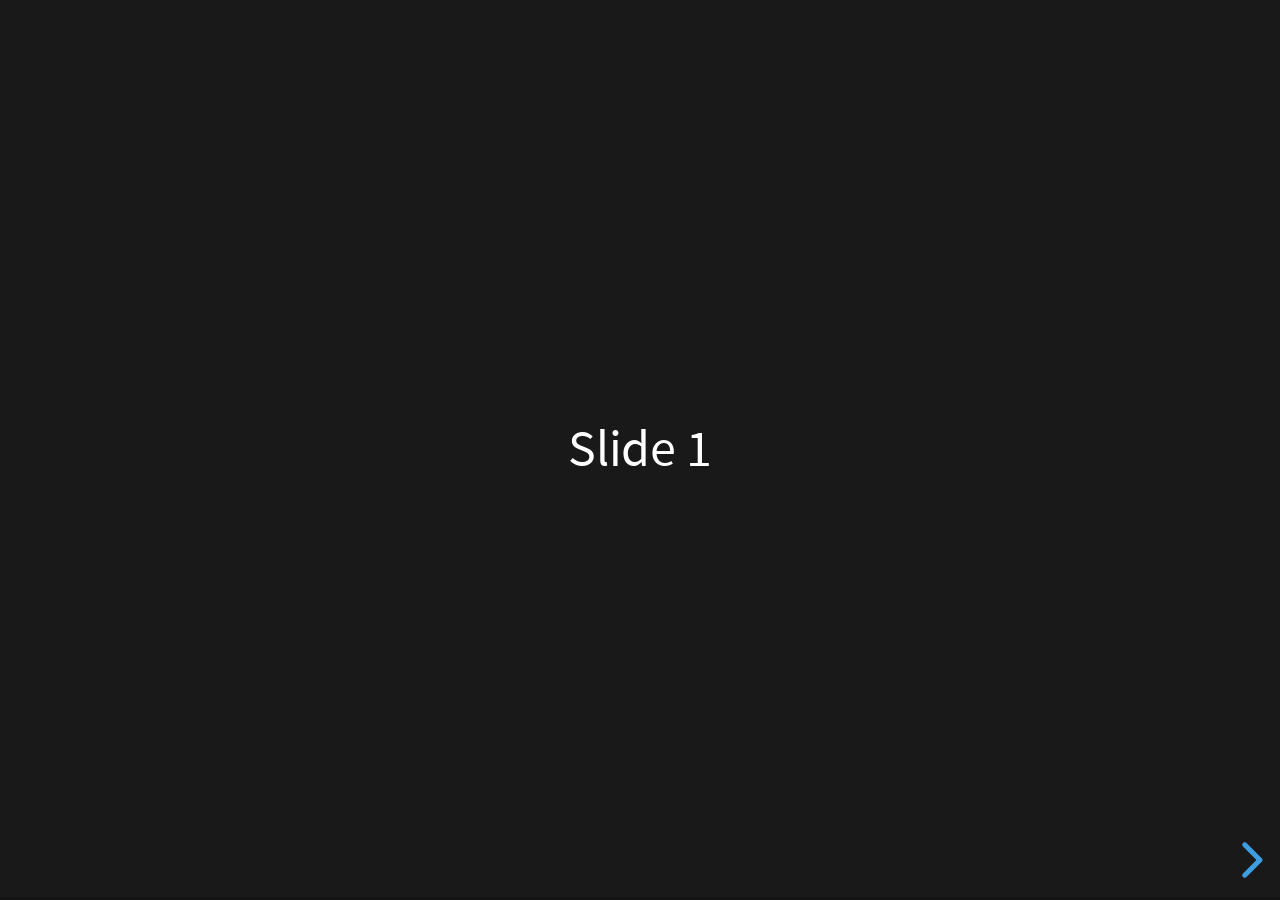
<file: slides/vendor/reveal.js/index.html>
<!doctype html>
<html lang="en">
	<head>
		<meta charset="utf-8">
		<meta name="viewport" content="width=device-width, initial-scale=1.0, maximum-scale=1.0, user-scalable=no">

		<title>reveal.js</title>

		<link rel="stylesheet" href="dist/reset.css">
		<link rel="stylesheet" href="dist/reveal.css">
		<link rel="stylesheet" href="dist/theme/black.css">

		<!-- Theme used for syntax highlighted code -->
		<link rel="stylesheet" href="plugin/highlight/monokai.css">
	</head>
	<body>
		<div class="reveal">
			<div class="slides">
				<section>Slide 1</section>
				<section>Slide 2</section>
			</div>
		</div>

		<script src="dist/reveal.js"></script>
		<script src="plugin/notes/notes.js"></script>
		<script src="plugin/markdown/markdown.js"></script>
		<script src="plugin/highlight/highlight.js"></script>
		<script>
			// More info about initialization & config:
			// - https://revealjs.com/initialization/
			// - https://revealjs.com/config/
			Reveal.initialize({
				hash: true,

				// Learn about plugins: https://revealjs.com/plugins/
				plugins: [ RevealMarkdown, RevealHighlight, RevealNotes ]
			});
		</script>
	</body>
</html>
</file>
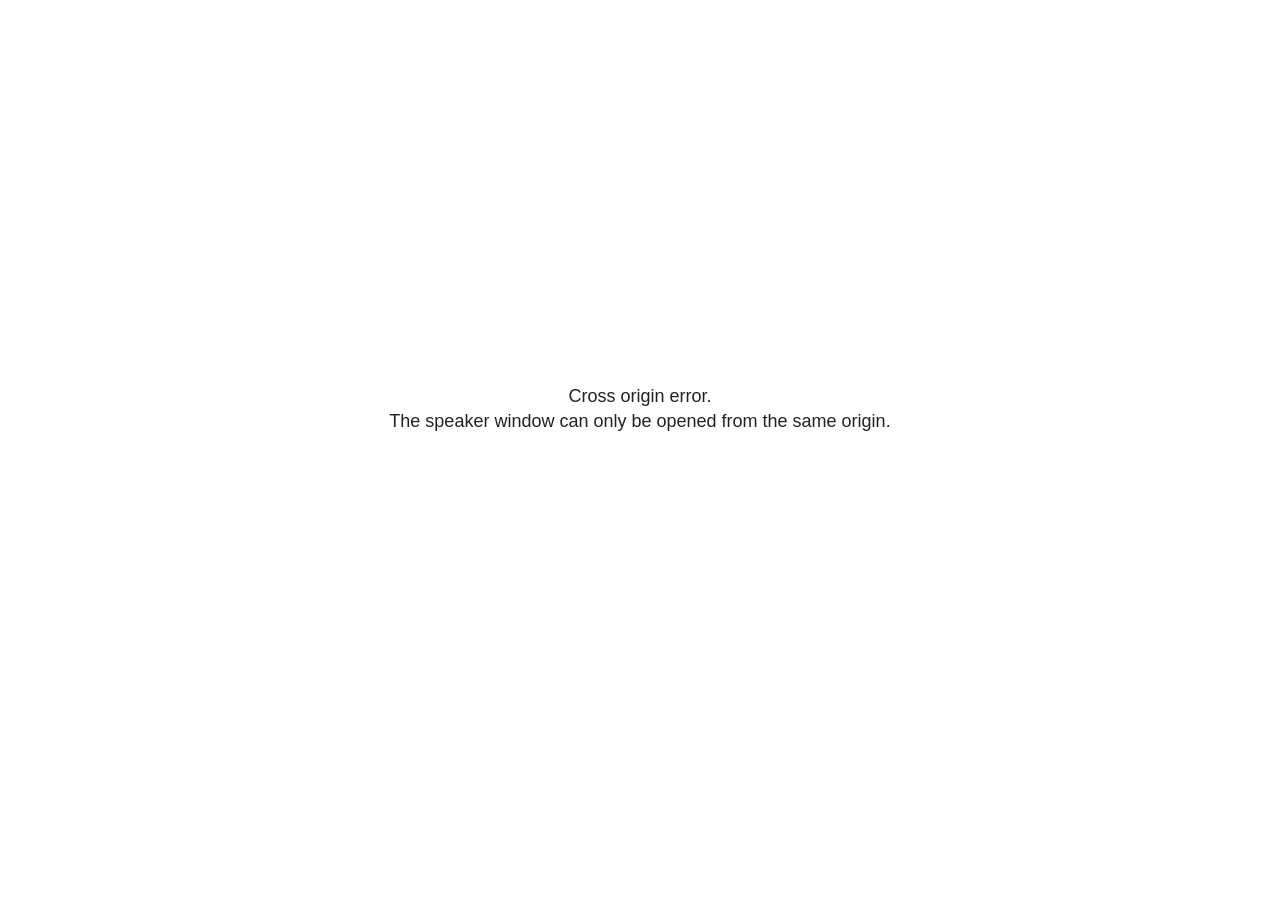
<file: facilitator/slides/reveal/plugin/notes/speaker-view.html>
<!--
	NOTE: You need to build the notes plugin after making changes to this file.
-->
<html lang="en">
	<head>
		<meta charset="utf-8">

		<title>reveal.js - Speaker View</title>

		<style>
			body {
				font-family: Helvetica;
				font-size: 18px;
			}

			#current-slide,
			#upcoming-slide,
			#speaker-controls {
				padding: 6px;
				box-sizing: border-box;
				-moz-box-sizing: border-box;
			}

			#current-slide iframe,
			#upcoming-slide iframe {
				width: 100%;
				height: 100%;
				border: 1px solid #ddd;
			}

			#current-slide .label,
			#upcoming-slide .label {
				position: absolute;
				top: 10px;
				left: 10px;
				z-index: 2;
			}

			#connection-status {
				position: absolute;
				top: 0;
				left: 0;
				width: 100%;
				height: 100%;
				z-index: 20;
				padding: 30% 20% 20% 20%;
				font-size: 18px;
				color: #222;
				background: #fff;
				text-align: center;
				box-sizing: border-box;
				line-height: 1.4;
			}

			.overlay-element {
				height: 34px;
				line-height: 34px;
				padding: 0 10px;
				text-shadow: none;
				background: rgba( 220, 220, 220, 0.8 );
				color: #222;
				font-size: 14px;
			}

			.overlay-element.interactive:hover {
				background: rgba( 220, 220, 220, 1 );
			}

			#current-slide {
				position: absolute;
				width: 60%;
				height: 100%;
				top: 0;
				left: 0;
				padding-right: 0;
			}

			#upcoming-slide {
				position: absolute;
				width: 40%;
				height: 40%;
				right: 0;
				top: 0;
			}

			/* Speaker controls */
			#speaker-controls {
				position: absolute;
				top: 40%;
				right: 0;
				width: 40%;
				height: 60%;
				overflow: auto;
				font-size: 18px;
			}

				.speaker-controls-time.hidden,
				.speaker-controls-notes.hidden {
					display: none;
				}

				.speaker-controls-time .label,
				.speaker-controls-pace .label,
				.speaker-controls-notes .label {
					text-transform: uppercase;
					font-weight: normal;
					font-size: 0.66em;
					color: #666;
					margin: 0;
				}

				.speaker-controls-time, .speaker-controls-pace {
					border-bottom: 1px solid rgba( 200, 200, 200, 0.5 );
					margin-bottom: 10px;
					padding: 10px 16px;
					padding-bottom: 20px;
					cursor: pointer;
				}

				.speaker-controls-time .reset-button {
					opacity: 0;
					float: right;
					color: #666;
					text-decoration: none;
				}
				.speaker-controls-time:hover .reset-button {
					opacity: 1;
				}

				.speaker-controls-time .timer,
				.speaker-controls-time .clock {
					width: 50%;
				}

				.speaker-controls-time .timer,
				.speaker-controls-time .clock,
				.speaker-controls-time .pacing .hours-value,
				.speaker-controls-time .pacing .minutes-value,
				.speaker-controls-time .pacing .seconds-value {
					font-size: 1.9em;
				}

				.speaker-controls-time .timer {
					float: left;
				}

				.speaker-controls-time .clock {
					float: right;
					text-align: right;
				}

				.speaker-controls-time span.mute {
					opacity: 0.3;
				}

				.speaker-controls-time .pacing-title {
					margin-top: 5px;
				}

				.speaker-controls-time .pacing.ahead {
					color: blue;
				}

				.speaker-controls-time .pacing.on-track {
					color: green;
				}

				.speaker-controls-time .pacing.behind {
					color: red;
				}

				.speaker-controls-notes {
					padding: 10px 16px;
				}

				.speaker-controls-notes .value {
					margin-top: 5px;
					line-height: 1.4;
					font-size: 1.2em;
				}

			/* Layout selector */
			#speaker-layout {
				position: absolute;
				top: 10px;
				right: 10px;
				color: #222;
				z-index: 10;
			}
				#speaker-layout select {
					position: absolute;
					width: 100%;
					height: 100%;
					top: 0;
					left: 0;
					border: 0;
					box-shadow: 0;
					cursor: pointer;
					opacity: 0;

					font-size: 1em;
					background-color: transparent;

					-moz-appearance: none;
					-webkit-appearance: none;
					-webkit-tap-highlight-color: rgba(0, 0, 0, 0);
				}

				#speaker-layout select:focus {
					outline: none;
					box-shadow: none;
				}

			.clear {
				clear: both;
			}

			/* Speaker layout: Wide */
			body[data-speaker-layout="wide"] #current-slide,
			body[data-speaker-layout="wide"] #upcoming-slide {
				width: 50%;
				height: 45%;
				padding: 6px;
			}

			body[data-speaker-layout="wide"] #current-slide {
				top: 0;
				left: 0;
			}

			body[data-speaker-layout="wide"] #upcoming-slide {
				top: 0;
				left: 50%;
			}

			body[data-speaker-layout="wide"] #speaker-controls {
				top: 45%;
				left: 0;
				width: 100%;
				height: 50%;
				font-size: 1.25em;
			}

			/* Speaker layout: Tall */
			body[data-speaker-layout="tall"] #current-slide,
			body[data-speaker-layout="tall"] #upcoming-slide {
				width: 45%;
				height: 50%;
				padding: 6px;
			}

			body[data-speaker-layout="tall"] #current-slide {
				top: 0;
				left: 0;
			}

			body[data-speaker-layout="tall"] #upcoming-slide {
				top: 50%;
				left: 0;
			}

			body[data-speaker-layout="tall"] #speaker-controls {
				padding-top: 40px;
				top: 0;
				left: 45%;
				width: 55%;
				height: 100%;
				font-size: 1.25em;
			}

			/* Speaker layout: Notes only */
			body[data-speaker-layout="notes-only"] #current-slide,
			body[data-speaker-layout="notes-only"] #upcoming-slide {
				display: none;
			}

			body[data-speaker-layout="notes-only"] #speaker-controls {
				padding-top: 40px;
				top: 0;
				left: 0;
				width: 100%;
				height: 100%;
				font-size: 1.25em;
			}

			@media screen and (max-width: 1080px) {
				body[data-speaker-layout="default"] #speaker-controls {
					font-size: 16px;
				}
			}

			@media screen and (max-width: 900px) {
				body[data-speaker-layout="default"] #speaker-controls {
					font-size: 14px;
				}
			}

			@media screen and (max-width: 800px) {
				body[data-speaker-layout="default"] #speaker-controls {
					font-size: 12px;
				}
			}

		</style>
	</head>

	<body>

		<div id="connection-status">Loading speaker view...</div>

		<div id="current-slide"></div>
		<div id="upcoming-slide"><span class="overlay-element label">Upcoming</span></div>
		<div id="speaker-controls">
			<div class="speaker-controls-time">
				<h4 class="label">Time <span class="reset-button">Click to Reset</span></h4>
				<div class="clock">
					<span class="clock-value">0:00 AM</span>
				</div>
				<div class="timer">
					<span class="hours-value">00</span><span class="minutes-value">:00</span><span class="seconds-value">:00</span>
				</div>
				<div class="clear"></div>

				<h4 class="label pacing-title" style="display: none">Pacing – Time to finish current slide</h4>
				<div class="pacing" style="display: none">
					<span class="hours-value">00</span><span class="minutes-value">:00</span><span class="seconds-value">:00</span>
				</div>
			</div>

			<div class="speaker-controls-notes hidden">
				<h4 class="label">Notes</h4>
				<div class="value"></div>
			</div>
		</div>
		<div id="speaker-layout" class="overlay-element interactive">
			<span class="speaker-layout-label"></span>
			<select class="speaker-layout-dropdown"></select>
		</div>

		<script>

			(function() {

				var notes,
					notesValue,
					currentState,
					currentSlide,
					upcomingSlide,
					layoutLabel,
					layoutDropdown,
					pendingCalls = {},
					lastRevealApiCallId = 0,
					connected = false

				var connectionStatus = document.querySelector( '#connection-status' );

				var SPEAKER_LAYOUTS = {
					'default': 'Default',
					'wide': 'Wide',
					'tall': 'Tall',
					'notes-only': 'Notes only'
				};

				setupLayout();

				let openerOrigin;

				try {
					openerOrigin = window.opener.location.origin;
				}
				catch ( error ) { console.warn( error ) }

				// In order to prevent XSS, the speaker view will only run if its
				// opener has the same origin as itself
				if( window.location.origin !== openerOrigin ) {
					connectionStatus.innerHTML = 'Cross origin error.<br>The speaker window can only be opened from the same origin.';
					return;
				}

				var connectionTimeout = setTimeout( function() {
					connectionStatus.innerHTML = 'Error connecting to main window.<br>Please try closing and reopening the speaker view.';
				}, 5000 );

				window.addEventListener( 'message', function( event ) {

					// Validate the origin of all messages to avoid parsing messages
					// that aren't meant for us. Ignore when running off file:// so
					// that the speaker view continues to work without a web server.
					if( window.location.origin !== event.origin && window.location.origin !== 'file://' ) {
						return
					}

					clearTimeout( connectionTimeout );
					connectionStatus.style.display = 'none';

					var data = JSON.parse( event.data );

					// The overview mode is only useful to the reveal.js instance
					// where navigation occurs so we don't sync it
					if( data.state ) delete data.state.overview;

					// Messages sent by the notes plugin inside of the main window
					if( data && data.namespace === 'reveal-notes' ) {
						if( data.type === 'connect' ) {
							handleConnectMessage( data );
						}
						else if( data.type === 'state' ) {
							handleStateMessage( data );
						}
						else if( data.type === 'return' ) {
							pendingCalls[data.callId](data.result);
							delete pendingCalls[data.callId];
						}
					}
					// Messages sent by the reveal.js inside of the current slide preview
					else if( data && data.namespace === 'reveal' ) {
						if( /ready/.test( data.eventName ) ) {
							// Send a message back to notify that the handshake is complete
							window.opener.postMessage( JSON.stringify({ namespace: 'reveal-notes', type: 'connected'} ), '*' );
						}
						else if( /slidechanged|fragmentshown|fragmenthidden|paused|resumed/.test( data.eventName ) && currentState !== JSON.stringify( data.state ) ) {

							dispatchStateToMainWindow( data.state );

						}
					}

				} );

				/**
				 * Updates the presentation in the main window to match the state
				 * of the presentation in the notes window.
				 */
				const dispatchStateToMainWindow = debounce(( state ) => {
					window.opener.postMessage( JSON.stringify({ method: 'setState', args: [ state ]} ), '*' );
				}, 500);

				/**
				 * Asynchronously calls the Reveal.js API of the main frame.
				 */
				function callRevealApi( methodName, methodArguments, callback ) {

					var callId = ++lastRevealApiCallId;
					pendingCalls[callId] = callback;
					window.opener.postMessage( JSON.stringify( {
						namespace: 'reveal-notes',
						type: 'call',
						callId: callId,
						methodName: methodName,
						arguments: methodArguments
					} ), '*' );

				}

				/**
				 * Called when the main window is trying to establish a
				 * connection.
				 */
				function handleConnectMessage( data ) {

					if( connected === false ) {
						connected = true;

						setupIframes( data );
						setupKeyboard();
						setupNotes();
						setupTimer();
						setupHeartbeat();
					}

				}

				/**
				 * Called when the main window sends an updated state.
				 */
				function handleStateMessage( data ) {

					// Store the most recently set state to avoid circular loops
					// applying the same state
					currentState = JSON.stringify( data.state );

					// No need for updating the notes in case of fragment changes
					if ( data.notes ) {
						notes.classList.remove( 'hidden' );
						notesValue.style.whiteSpace = data.whitespace;
						if( data.markdown ) {
							notesValue.innerHTML = marked( data.notes );
						}
						else {
							notesValue.innerHTML = data.notes;
						}
					}
					else {
						notes.classList.add( 'hidden' );
					}

					// Update the note slides
					currentSlide.contentWindow.postMessage( JSON.stringify({ method: 'setState', args: [ data.state ] }), '*' );
					upcomingSlide.contentWindow.postMessage( JSON.stringify({ method: 'setState', args: [ data.state ] }), '*' );
					upcomingSlide.contentWindow.postMessage( JSON.stringify({ method: 'next' }), '*' );

				}

				// Limit to max one state update per X ms
				handleStateMessage = debounce( handleStateMessage, 200 );

				/**
				 * Forward keyboard events to the current slide window.
				 * This enables keyboard events to work even if focus
				 * isn't set on the current slide iframe.
				 *
				 * Block F5 default handling, it reloads and disconnects
				 * the speaker notes window.
				 */
				function setupKeyboard() {

					document.addEventListener( 'keydown', function( event ) {
						if( event.keyCode === 116 || ( event.metaKey && event.keyCode === 82 ) ) {
							event.preventDefault();
							return false;
						}
						currentSlide.contentWindow.postMessage( JSON.stringify({ method: 'triggerKey', args: [ event.keyCode ] }), '*' );
					} );

				}

				/**
				 * Creates the preview iframes.
				 */
				function setupIframes( data ) {

					var params = [
						'receiver',
						'progress=false',
						'history=false',
						'transition=none',
						'autoSlide=0',
						'backgroundTransition=none'
					].join( '&' );

					var urlSeparator = /\?/.test(data.url) ? '&' : '?';
					var hash = '#/' + data.state.indexh + '/' + data.state.indexv;
					var currentURL = data.url + urlSeparator + params + '&scrollActivationWidth=false&postMessageEvents=true' + hash;
					var upcomingURL = data.url + urlSeparator + params + '&scrollActivationWidth=false&controls=false' + hash;

					currentSlide = document.createElement( 'iframe' );
					currentSlide.setAttribute( 'width', 1280 );
					currentSlide.setAttribute( 'height', 1024 );
					currentSlide.setAttribute( 'src', currentURL );
					document.querySelector( '#current-slide' ).appendChild( currentSlide );

					upcomingSlide = document.createElement( 'iframe' );
					upcomingSlide.setAttribute( 'width', 640 );
					upcomingSlide.setAttribute( 'height', 512 );
					upcomingSlide.setAttribute( 'src', upcomingURL );
					document.querySelector( '#upcoming-slide' ).appendChild( upcomingSlide );

				}

				/**
				 * Setup the notes UI.
				 */
				function setupNotes() {

					notes = document.querySelector( '.speaker-controls-notes' );
					notesValue = document.querySelector( '.speaker-controls-notes .value' );

				}

				/**
				 * We send out a heartbeat at all times to ensure we can
				 * reconnect with the main presentation window after reloads.
				 */
				function setupHeartbeat() {

					setInterval( () => {
						window.opener.postMessage( JSON.stringify({ namespace: 'reveal-notes', type: 'heartbeat'} ), '*' );
					}, 1000 );

				}

				function getTimings( callback ) {

					callRevealApi( 'getSlidesAttributes', [], function ( slideAttributes ) {
						callRevealApi( 'getConfig', [], function ( config ) {
							var totalTime = config.totalTime;
							var minTimePerSlide = config.minimumTimePerSlide || 0;
							var defaultTiming = config.defaultTiming;
							if ((defaultTiming == null) && (totalTime == null)) {
								callback(null);
								return;
							}
							// Setting totalTime overrides defaultTiming
							if (totalTime) {
								defaultTiming = 0;
							}
							var timings = [];
							for ( var i in slideAttributes ) {
								var slide = slideAttributes[ i ];
								var timing = defaultTiming;
								if( slide.hasOwnProperty( 'data-timing' )) {
									var t = slide[ 'data-timing' ];
									timing = parseInt(t);
									if( isNaN(timing) ) {
										console.warn("Could not parse timing '" + t + "' of slide " + i + "; using default of " + defaultTiming);
										timing = defaultTiming;
									}
								}
								timings.push(timing);
							}
							if ( totalTime ) {
								// After we've allocated time to individual slides, we summarize it and
								// subtract it from the total time
								var remainingTime = totalTime - timings.reduce( function(a, b) { return a + b; }, 0 );
								// The remaining time is divided by the number of slides that have 0 seconds
								// allocated at the moment, giving the average time-per-slide on the remaining slides
								var remainingSlides = (timings.filter( function(x) { return x == 0 }) ).length
								var timePerSlide = Math.round( remainingTime / remainingSlides, 0 )
								// And now we replace every zero-value timing with that average
								timings = timings.map( function(x) { return (x==0 ? timePerSlide : x) } );
							}
							var slidesUnderMinimum = timings.filter( function(x) { return (x < minTimePerSlide) } ).length
							if ( slidesUnderMinimum ) {
								message = "The pacing time for " + slidesUnderMinimum + " slide(s) is under the configured minimum of " + minTimePerSlide + " seconds. Check the data-timing attribute on individual slides, or consider increasing the totalTime or minimumTimePerSlide configuration options (or removing some slides).";
								alert(message);
							}
							callback( timings );
						} );
					} );

				}

				/**
				 * Return the number of seconds allocated for presenting
				 * all slides up to and including this one.
				 */
				function getTimeAllocated( timings, callback ) {

					callRevealApi( 'getSlidePastCount', [], function ( currentSlide ) {
						var allocated = 0;
						for (var i in timings.slice(0, currentSlide + 1)) {
							allocated += timings[i];
						}
						callback( allocated );
					} );

				}

				/**
				 * Create the timer and clock and start updating them
				 * at an interval.
				 */
				function setupTimer() {

					var start = new Date(),
					timeEl = document.querySelector( '.speaker-controls-time' ),
					clockEl = timeEl.querySelector( '.clock-value' ),
					hoursEl = timeEl.querySelector( '.hours-value' ),
					minutesEl = timeEl.querySelector( '.minutes-value' ),
					secondsEl = timeEl.querySelector( '.seconds-value' ),
					pacingTitleEl = timeEl.querySelector( '.pacing-title' ),
					pacingEl = timeEl.querySelector( '.pacing' ),
					pacingHoursEl = pacingEl.querySelector( '.hours-value' ),
					pacingMinutesEl = pacingEl.querySelector( '.minutes-value' ),
					pacingSecondsEl = pacingEl.querySelector( '.seconds-value' );

					var timings = null;
					getTimings( function ( _timings ) {

						timings = _timings;
						if (_timings !== null) {
							pacingTitleEl.style.removeProperty('display');
							pacingEl.style.removeProperty('display');
						}

						// Update once directly
						_updateTimer();

						// Then update every second
						setInterval( _updateTimer, 1000 );

					} );


					function _resetTimer() {

						if (timings == null) {
							start = new Date();
							_updateTimer();
						}
						else {
							// Reset timer to beginning of current slide
							getTimeAllocated( timings, function ( slideEndTimingSeconds ) {
								var slideEndTiming = slideEndTimingSeconds * 1000;
								callRevealApi( 'getSlidePastCount', [], function ( currentSlide ) {
									var currentSlideTiming = timings[currentSlide] * 1000;
									var previousSlidesTiming = slideEndTiming - currentSlideTiming;
									var now = new Date();
									start = new Date(now.getTime() - previousSlidesTiming);
									_updateTimer();
								} );
							} );
						}

					}

					timeEl.addEventListener( 'click', function() {
						_resetTimer();
						return false;
					} );

					function _displayTime( hrEl, minEl, secEl, time) {

						var sign = Math.sign(time) == -1 ? "-" : "";
						time = Math.abs(Math.round(time / 1000));
						var seconds = time % 60;
						var minutes = Math.floor( time / 60 ) % 60 ;
						var hours = Math.floor( time / ( 60 * 60 )) ;
						hrEl.innerHTML = sign + zeroPadInteger( hours );
						if (hours == 0) {
							hrEl.classList.add( 'mute' );
						}
						else {
							hrEl.classList.remove( 'mute' );
						}
						minEl.innerHTML = ':' + zeroPadInteger( minutes );
						if (hours == 0 && minutes == 0) {
							minEl.classList.add( 'mute' );
						}
						else {
							minEl.classList.remove( 'mute' );
						}
						secEl.innerHTML = ':' + zeroPadInteger( seconds );
					}

					function _updateTimer() {

						var diff, hours, minutes, seconds,
						now = new Date();

						diff = now.getTime() - start.getTime();

						clockEl.innerHTML = now.toLocaleTimeString( 'en-US', { hour12: true, hour: '2-digit', minute:'2-digit' } );
						_displayTime( hoursEl, minutesEl, secondsEl, diff );
						if (timings !== null) {
							_updatePacing(diff);
						}

					}

					function _updatePacing(diff) {

						getTimeAllocated( timings, function ( slideEndTimingSeconds ) {
							var slideEndTiming = slideEndTimingSeconds * 1000;

							callRevealApi( 'getSlidePastCount', [], function ( currentSlide ) {
								var currentSlideTiming = timings[currentSlide] * 1000;
								var timeLeftCurrentSlide = slideEndTiming - diff;
								if (timeLeftCurrentSlide < 0) {
									pacingEl.className = 'pacing behind';
								}
								else if (timeLeftCurrentSlide < currentSlideTiming) {
									pacingEl.className = 'pacing on-track';
								}
								else {
									pacingEl.className = 'pacing ahead';
								}
								_displayTime( pacingHoursEl, pacingMinutesEl, pacingSecondsEl, timeLeftCurrentSlide );
							} );
						} );
					}

				}

				/**
				 * Sets up the speaker view layout and layout selector.
				 */
				function setupLayout() {

					layoutDropdown = document.querySelector( '.speaker-layout-dropdown' );
					layoutLabel = document.querySelector( '.speaker-layout-label' );

					// Render the list of available layouts
					for( var id in SPEAKER_LAYOUTS ) {
						var option = document.createElement( 'option' );
						option.setAttribute( 'value', id );
						option.textContent = SPEAKER_LAYOUTS[ id ];
						layoutDropdown.appendChild( option );
					}

					// Monitor the dropdown for changes
					layoutDropdown.addEventListener( 'change', function( event ) {

						setLayout( layoutDropdown.value );

					}, false );

					// Restore any currently persisted layout
					setLayout( getLayout() );

				}

				/**
				 * Sets a new speaker view layout. The layout is persisted
				 * in local storage.
				 */
				function setLayout( value ) {

					var title = SPEAKER_LAYOUTS[ value ];

					layoutLabel.innerHTML = 'Layout' + ( title ? ( ': ' + title ) : '' );
					layoutDropdown.value = value;

					document.body.setAttribute( 'data-speaker-layout', value );

					// Persist locally
					if( supportsLocalStorage() ) {
						window.localStorage.setItem( 'reveal-speaker-layout', value );
					}

				}

				/**
				 * Returns the ID of the most recently set speaker layout
				 * or our default layout if none has been set.
				 */
				function getLayout() {

					if( supportsLocalStorage() ) {
						var layout = window.localStorage.getItem( 'reveal-speaker-layout' );
						if( layout ) {
							return layout;
						}
					}

					// Default to the first record in the layouts hash
					for( var id in SPEAKER_LAYOUTS ) {
						return id;
					}

				}

				function supportsLocalStorage() {

					try {
						localStorage.setItem('test', 'test');
						localStorage.removeItem('test');
						return true;
					}
					catch( e ) {
						return false;
					}

				}

				function zeroPadInteger( num ) {

					var str = '00' + parseInt( num );
					return str.substring( str.length - 2 );

				}

				/**
				 * Limits the frequency at which a function can be called.
				 */
				function debounce( fn, ms ) {

					var lastTime = 0,
						timeout;

					return function() {

						var args = arguments;
						var context = this;

						clearTimeout( timeout );

						var timeSinceLastCall = Date.now() - lastTime;
						if( timeSinceLastCall > ms ) {
							fn.apply( context, args );
							lastTime = Date.now();
						}
						else {
							timeout = setTimeout( function() {
								fn.apply( context, args );
								lastTime = Date.now();
							}, ms - timeSinceLastCall );
						}

					}

				}

			})();

		</script>
	</body>
</html>
</file>
<file: slides/vendor/reveal.js/dist/theme/black.css>
/**
 * Black theme for reveal.js. This is the opposite of the 'white' theme.
 *
 * By Hakim El Hattab, http://hakim.se
 */
@import url(./fonts/source-sans-pro/source-sans-pro.css);
section.has-light-background, section.has-light-background h1, section.has-light-background h2, section.has-light-background h3, section.has-light-background h4, section.has-light-background h5, section.has-light-background h6 {
  color: #222;
}

/*********************************************
 * GLOBAL STYLES
 *********************************************/
:root {
  --r-background-color: #191919;
  --r-main-font: Source Sans Pro, Helvetica, sans-serif;
  --r-main-font-size: 42px;
  --r-main-color: #fff;
  --r-block-margin: 20px;
  --r-heading-margin: 0 0 20px 0;
  --r-heading-font: Source Sans Pro, Helvetica, sans-serif;
  --r-heading-color: #fff;
  --r-heading-line-height: 1.2;
  --r-heading-letter-spacing: normal;
  --r-heading-text-transform: uppercase;
  --r-heading-text-shadow: none;
  --r-heading-font-weight: 600;
  --r-heading1-text-shadow: none;
  --r-heading1-size: 2.5em;
  --r-heading2-size: 1.6em;
  --r-heading3-size: 1.3em;
  --r-heading4-size: 1em;
  --r-code-font: monospace;
  --r-link-color: #42affa;
  --r-link-color-dark: #068de9;
  --r-link-color-hover: #8dcffc;
  --r-selection-background-color: rgba(66, 175, 250, 0.75);
  --r-selection-color: #fff;
  --r-overlay-element-bg-color: 240, 240, 240;
  --r-overlay-element-fg-color: 0, 0, 0;
}

.reveal-viewport {
  background: #191919;
  background-color: var(--r-background-color);
}

.reveal {
  font-family: var(--r-main-font);
  font-size: var(--r-main-font-size);
  font-weight: normal;
  color: var(--r-main-color);
}

.reveal ::selection {
  color: var(--r-selection-color);
  background: var(--r-selection-background-color);
  text-shadow: none;
}

.reveal ::-moz-selection {
  color: var(--r-selection-color);
  background: var(--r-selection-background-color);
  text-shadow: none;
}

.reveal .slides section,
.reveal .slides section > section {
  line-height: 1.3;
  font-weight: inherit;
}

/*********************************************
 * HEADERS
 *********************************************/
.reveal h1,
.reveal h2,
.reveal h3,
.reveal h4,
.reveal h5,
.reveal h6 {
  margin: var(--r-heading-margin);
  color: var(--r-heading-color);
  font-family: var(--r-heading-font);
  font-weight: var(--r-heading-font-weight);
  line-height: var(--r-heading-line-height);
  letter-spacing: var(--r-heading-letter-spacing);
  text-transform: var(--r-heading-text-transform);
  text-shadow: var(--r-heading-text-shadow);
  word-wrap: break-word;
}

.reveal h1 {
  font-size: var(--r-heading1-size);
}

.reveal h2 {
  font-size: var(--r-heading2-size);
}

.reveal h3 {
  font-size: var(--r-heading3-size);
}

.reveal h4 {
  font-size: var(--r-heading4-size);
}

.reveal h1 {
  text-shadow: var(--r-heading1-text-shadow);
}

/*********************************************
 * OTHER
 *********************************************/
.reveal p {
  margin: var(--r-block-margin) 0;
  line-height: 1.3;
}

/* Remove trailing margins after titles */
.reveal h1:last-child,
.reveal h2:last-child,
.reveal h3:last-child,
.reveal h4:last-child,
.reveal h5:last-child,
.reveal h6:last-child {
  margin-bottom: 0;
}

/* Ensure certain elements are never larger than the slide itself */
.reveal img,
.reveal video,
.reveal iframe {
  max-width: 95%;
  max-height: 95%;
}

.reveal strong,
.reveal b {
  font-weight: bold;
}

.reveal em {
  font-style: italic;
}

.reveal ol,
.reveal dl,
.reveal ul {
  display: inline-block;
  text-align: left;
  margin: 0 0 0 1em;
}

.reveal ol {
  list-style-type: decimal;
}

.reveal ul {
  list-style-type: disc;
}

.reveal ul ul {
  list-style-type: square;
}

.reveal ul ul ul {
  list-style-type: circle;
}

.reveal ul ul,
.reveal ul ol,
.reveal ol ol,
.reveal ol ul {
  display: block;
  margin-left: 40px;
}

.reveal dt {
  font-weight: bold;
}

.reveal dd {
  margin-left: 40px;
}

.reveal blockquote {
  display: block;
  position: relative;
  width: 70%;
  margin: var(--r-block-margin) auto;
  padding: 5px;
  font-style: italic;
  background: rgba(255, 255, 255, 0.05);
  box-shadow: 0px 0px 2px rgba(0, 0, 0, 0.2);
}

.reveal blockquote p:first-child,
.reveal blockquote p:last-child {
  display: inline-block;
}

.reveal q {
  font-style: italic;
}

.reveal pre {
  display: block;
  position: relative;
  width: 90%;
  margin: var(--r-block-margin) auto;
  text-align: left;
  font-size: 0.55em;
  font-family: var(--r-code-font);
  line-height: 1.2em;
  word-wrap: break-word;
  box-shadow: 0px 5px 15px rgba(0, 0, 0, 0.15);
}

.reveal code {
  font-family: var(--r-code-font);
  text-transform: none;
  tab-size: 2;
}

.reveal pre code {
  display: block;
  padding: 5px;
  overflow: auto;
  max-height: 400px;
  word-wrap: normal;
}

.reveal .code-wrapper {
  white-space: normal;
}

.reveal .code-wrapper code {
  white-space: pre;
}

.reveal table {
  margin: auto;
  border-collapse: collapse;
  border-spacing: 0;
}

.reveal table th {
  font-weight: bold;
}

.reveal table th,
.reveal table td {
  text-align: left;
  padding: 0.2em 0.5em 0.2em 0.5em;
  border-bottom: 1px solid;
}

.reveal table th[align=center],
.reveal table td[align=center] {
  text-align: center;
}

.reveal table th[align=right],
.reveal table td[align=right] {
  text-align: right;
}

.reveal table tbody tr:last-child th,
.reveal table tbody tr:last-child td {
  border-bottom: none;
}

.reveal sup {
  vertical-align: super;
  font-size: smaller;
}

.reveal sub {
  vertical-align: sub;
  font-size: smaller;
}

.reveal small {
  display: inline-block;
  font-size: 0.6em;
  line-height: 1.2em;
  vertical-align: top;
}

.reveal small * {
  vertical-align: top;
}

.reveal img {
  margin: var(--r-block-margin) 0;
}

/*********************************************
 * LINKS
 *********************************************/
.reveal a {
  color: var(--r-link-color);
  text-decoration: none;
  transition: color 0.15s ease;
}

.reveal a:hover {
  color: var(--r-link-color-hover);
  text-shadow: none;
  border: none;
}

.reveal .roll span:after {
  color: #fff;
  background: var(--r-link-color-dark);
}

/*********************************************
 * Frame helper
 *********************************************/
.reveal .r-frame {
  border: 4px solid var(--r-main-color);
  box-shadow: 0 0 10px rgba(0, 0, 0, 0.15);
}

.reveal a .r-frame {
  transition: all 0.15s linear;
}

.reveal a:hover .r-frame {
  border-color: var(--r-link-color);
  box-shadow: 0 0 20px rgba(0, 0, 0, 0.55);
}

/*********************************************
 * NAVIGATION CONTROLS
 *********************************************/
.reveal .controls {
  color: var(--r-link-color);
}

/*********************************************
 * PROGRESS BAR
 *********************************************/
.reveal .progress {
  background: rgba(0, 0, 0, 0.2);
  color: var(--r-link-color);
}

/*********************************************
 * PRINT BACKGROUND
 *********************************************/
@media print {
  .backgrounds {
    background-color: var(--r-background-color);
  }
}
</file>
<file: slides/vendor/reveal.js/plugin/highlight/monokai.css>
/*
Monokai style - ported by Luigi Maselli - http://grigio.org
*/

.hljs {
  display: block;
  overflow-x: auto;
  padding: 0.5em;
  background: #272822;
  color: #ddd;
}

.hljs-tag,
.hljs-keyword,
.hljs-selector-tag,
.hljs-literal,
.hljs-strong,
.hljs-name {
  color: #f92672;
}

.hljs-code {
  color: #66d9ef;
}

.hljs-class .hljs-title {
  color: white;
}

.hljs-attribute,
.hljs-symbol,
.hljs-regexp,
.hljs-link {
  color: #bf79db;
}

.hljs-string,
.hljs-bullet,
.hljs-subst,
.hljs-title,
.hljs-section,
.hljs-emphasis,
.hljs-type,
.hljs-built_in,
.hljs-builtin-name,
.hljs-selector-attr,
.hljs-selector-pseudo,
.hljs-addition,
.hljs-variable,
.hljs-template-tag,
.hljs-template-variable {
  color: #a6e22e;
}

.hljs-comment,
.hljs-quote,
.hljs-deletion,
.hljs-meta {
  color: #75715e;
}

.hljs-keyword,
.hljs-selector-tag,
.hljs-literal,
.hljs-doctag,
.hljs-title,
.hljs-section,
.hljs-type,
.hljs-selector-id {
  font-weight: bold;
}
</file>
